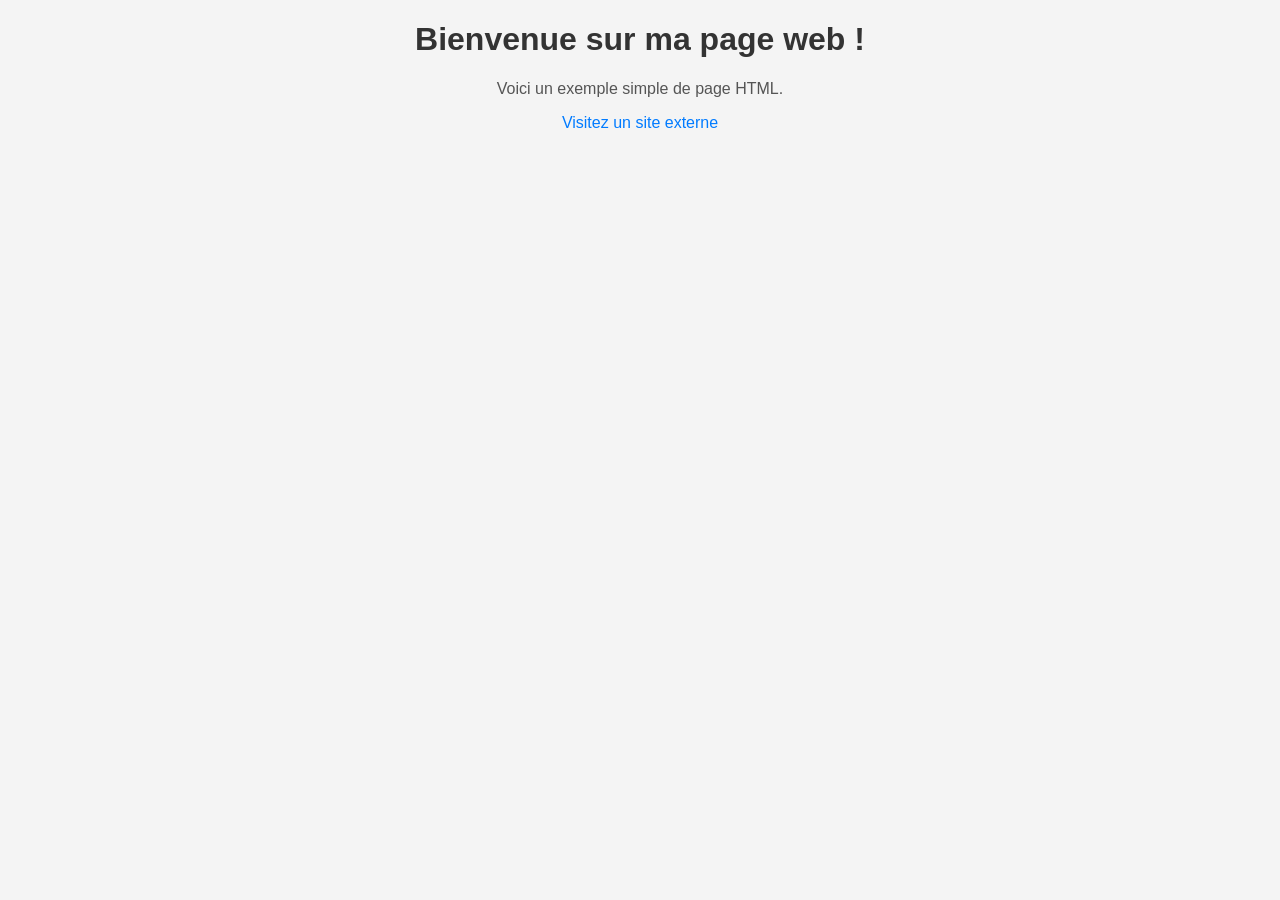
<file: testSiteLDO.html>
<!DOCTYPE html>
<html lang="fr">
<head>
    <meta charset="UTF-8">
    <meta name="viewport" content="width=device-width, initial-scale=1.0">
    <title>Ma Première Page Web</title>
    <style>
        body {
            font-family: Arial, sans-serif;
            text-align: center;
            background-color: #f4f4f4;
            margin: 0;
            padding: 0;
        }
        h1 {
            color: #333;
        }
        p {
            color: #555;
        }
        a {
            color: #007BFF;
            text-decoration: none;
        }
    </style>
</head>
<body>
    <h1>Bienvenue sur ma page web !</h1>
    <p>Voici un exemple simple de page HTML.</p>
    <a href="https://www.example.com" target="_blank">Visitez un site externe</a>
</body>
</html>
</file>
